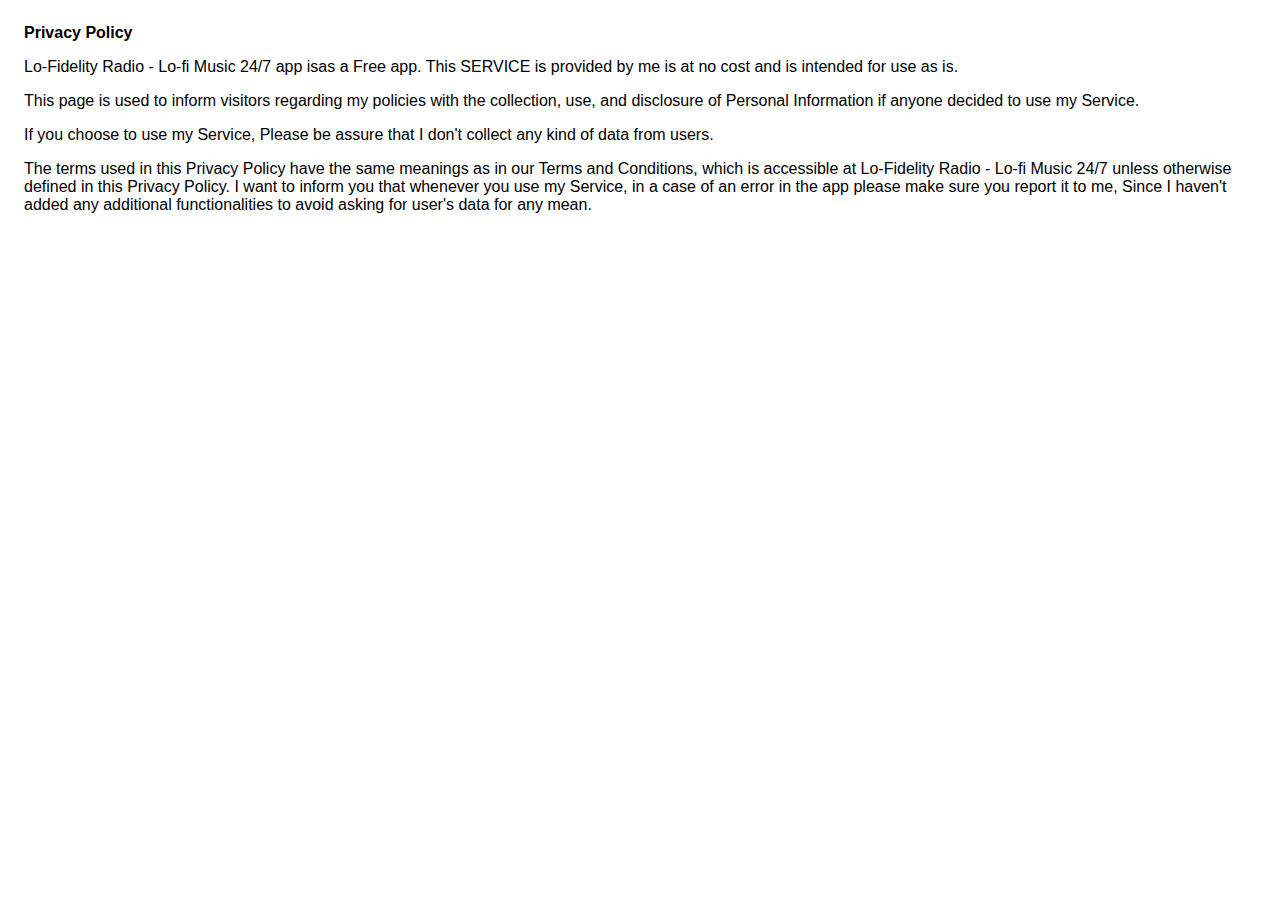
<file: any.html>
<!DOCTYPE html>
    <html>
    <head>
      <meta charset='utf-8'>
      <meta name='viewport' content='width=device-width'>
      <title>Privacy Policy</title>
      <style> body { font-family: 'Helvetica Neue', Helvetica, Arial, sans-serif; padding:1em; } </style>
    </head>
    <body>
    <strong>Privacy Policy</strong> <p>
                  Lo-Fidelity Radio - Lo-fi Music 24/7 app isas
                  a Free app. This SERVICE is provided by
                  me is at no cost and is intended for use as
                  is.
                </p> <p>
                  This page is used to inform visitors regarding my
                  policies with the collection, use, and disclosure of Personal
                  Information if anyone decided to use my Service.
                </p> <p>
                  If you choose to use my Service, Please be assure that I don't collect any kind of data from users.
                </p> <p>
                  The terms used in this Privacy Policy have the same meanings
                  as in our Terms and Conditions, which is accessible at
                  Lo-Fidelity Radio - Lo-fi Music 24/7 unless otherwise defined in this Privacy Policy.
                  I want to inform you that whenever you
                  use my Service, in a case of an error in the app
                  please make sure you report it to me, Since I haven't added any additional functionalities to avoid asking for user's data for any mean.
                
                </p> 
    </body>
    </html>
</file>
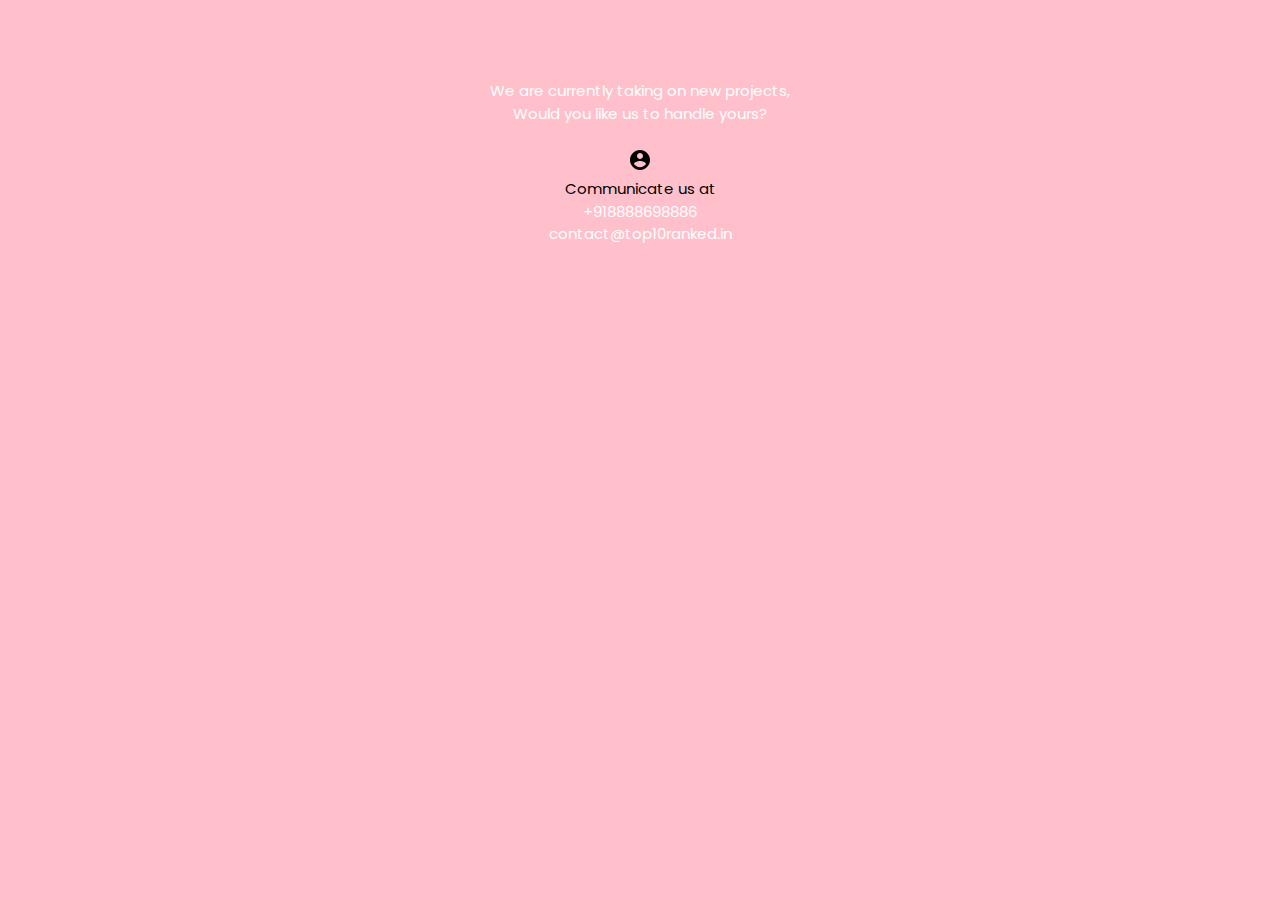
<file: Icons/Main/Homepage/contactus.html>
<!DOCTYPE html><html><head>
    <link rel="stylesheet" href="https://fonts.googleapis.com/css?family=Poppins">
<link href='https://fonts.googleapis.com/css?family=Indie Flower' rel='stylesheet'>
    
    <link rel="stylesheet" href="https://maxcdn.bootstrapcdn.com/bootstrap/3.4.0/css/bootstrap.min.css">
  <script src="https://ajax.googleapis.com/ajax/libs/jquery/3.4.1/jquery.min.js"></script>
  <script src="https://maxcdn.bootstrapcdn.com/bootstrap/3.4.0/js/bootstrap.min.js"></script>

    
    
    
<link rel="shortcut icon" type="image/x-icon" href="https://raw.githubusercontent.com/Creptaw/top10ranked.in/master/favicon.ico">
    
    
   
   
   
   
<meta name="viewport"content="width=device-width, initial-scale=1.0"><link rel="stylesheet" href="https://www.w3schools.com/w3css/4/w3.css"><link href="https://fonts.googleapis.com/css?family=Raleway%3A300" rel="stylesheet"><link href="https://fonts.googleapis.com/css?family=Kaushan+Script|Permanent+Marker|Satisfy|Shrikhand|Lobs­ter" rel="stylesheet"><title>top10ranked.in</title>




<style>
 body{background-color:pink;} 
 
.footer{height:200px;
padding-top:30px;
margin-top:50px;
background-color:pink;
text-align:center;
    padding-bottom:200px;
}
span{color:white;
font-family:Poppins;

}

.contact{color:black;}




.cont{margin:auto;
    
    
    
}



 
</style>
   </head>
</body>

<div class="footer">
      
  
  <span>We are currently taking on new projects,</br> Would you like us to handle yours?</br>
  </br>
  
  <svg class="cont" xmlns="http://www.w3.org/2000/svg" width="24" height="24" viewBox="0 0 24 24"><path d="M12 2C6.48 2 2 6.48 2 12s4.48 10 10 10 10-4.48 10-10S17.52 2 12 2zm0 3c1.66 0 3 1.34 3 3s-1.34 3-3 3-3-1.34-3-3 1.34-3 3-3zm0 14.2c-2.5 0-4.71-1.28-6-3.22.03-1.99 4-3.08 6-3.08 1.99 0 5.97 1.09 6 3.08-1.29 1.94-3.5 3.22-6 3.22z"/><path d="M0 0h24v24H0z" fill="none"/></svg>
  
  
  
  <div class="contact">Communicate us at
   
  </div>
  +918888698886<br>
  contact@top10ranked.in
  

  
      
      
   </span>   
  </div>  
  
</body>
   </html>
</file>
